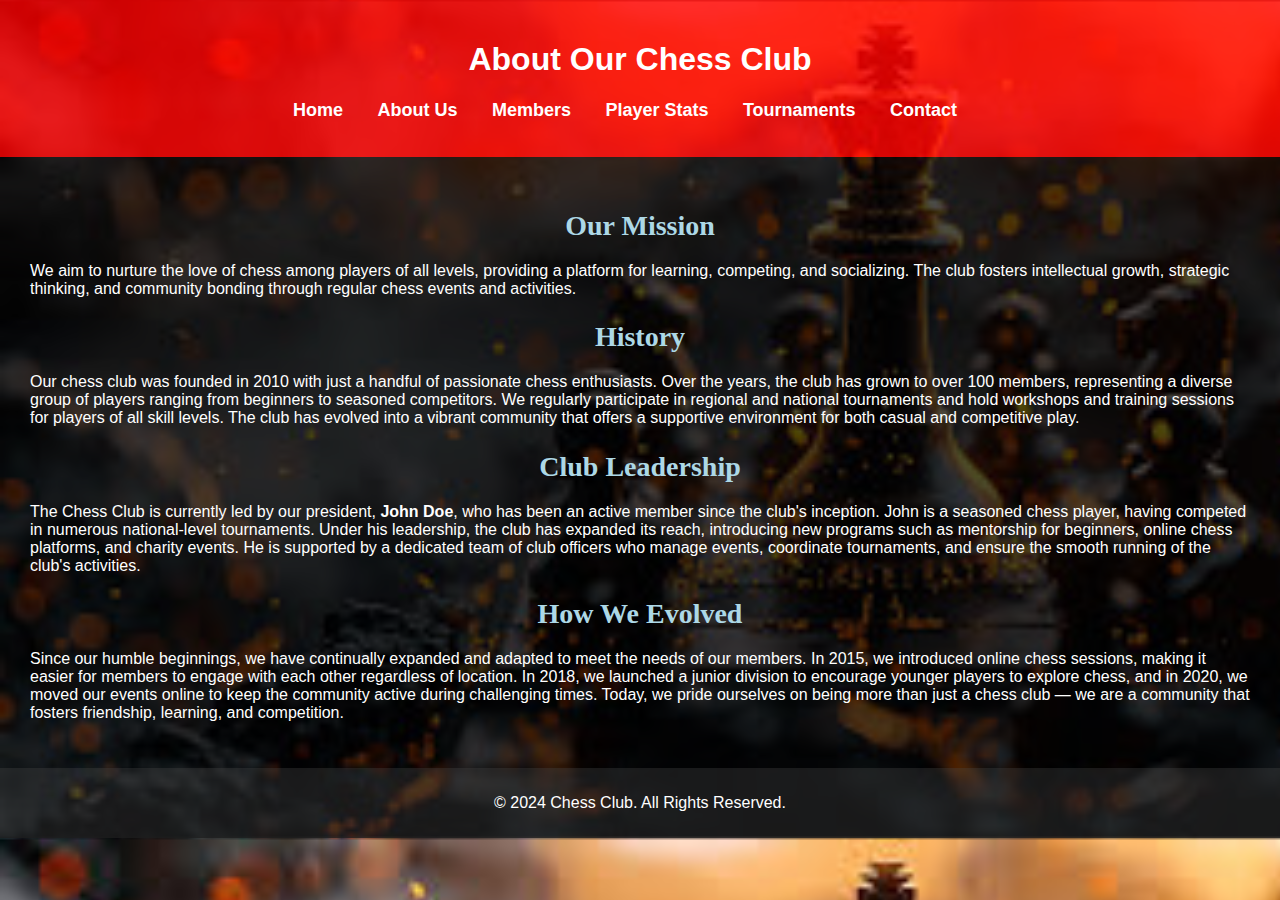
<file: about.html>
<!DOCTYPE html>
<html lang="en">
<head>
    <meta charset="UTF-8">
    <meta name="viewport" content="width=device-width, initial-scale=1.0">
    <title>About Us - Chess Club</title>
    <link rel="stylesheet" href="styles.css">
</head>
<body>
    <header>
        <h1>About Our Chess Club</h1>
        <nav>
            <ul>
                <li><a href="index.html">Home</a></li>
                <li><a href="about.html">About Us</a></li>
                <li><a href="members.html">Members</a></li>
                <li><a href="stats.html">Player Stats</a></li>
                <li><a href="tournament.html">Tournaments</a></li> <!-- Links to the Tournaments page -->
                <li><a href="contact.html">Contact</a></li>
            </ul>
        </nav>
    </header>
    <main>
        <section class="about">
            <h2>Our Mission</h2>
            <p>We aim to nurture the love of chess among players of all levels, providing a platform for learning, competing, and socializing. The club fosters intellectual growth, strategic thinking, and community bonding through regular chess events and activities.</p>

            <h2>History</h2>
            <p>Our chess club was founded in 2010 with just a handful of passionate chess enthusiasts. Over the years, the club has grown to over 100 members, representing a diverse group of players ranging from beginners to seasoned competitors. We regularly participate in regional and national tournaments and hold workshops and training sessions for players of all skill levels. The club has evolved into a vibrant community that offers a supportive environment for both casual and competitive play.</p>

            <h2>Club Leadership</h2>
            <p>The Chess Club is currently led by our president, <strong>John Doe</strong>, who has been an active member since the club's inception. John is a seasoned chess player, having competed in numerous national-level tournaments. Under his leadership, the club has expanded its reach, introducing new programs such as mentorship for beginners, online chess platforms, and charity events. He is supported by a dedicated team of club officers who manage events, coordinate tournaments, and ensure the smooth running of the club's activities.</p>

            <h2>How We Evolved</h2>
            <p>Since our humble beginnings, we have continually expanded and adapted to meet the needs of our members. In 2015, we introduced online chess sessions, making it easier for members to engage with each other regardless of location. In 2018, we launched a junior division to encourage younger players to explore chess, and in 2020, we moved our events online to keep the community active during challenging times. Today, we pride ourselves on being more than just a chess club — we are a community that fosters friendship, learning, and competition.</p>
        </section>
    </main>
    <footer>
        <p>&copy; 2024 Chess Club. All Rights Reserved.</p>
    </footer>
</body>
</html>
</file>
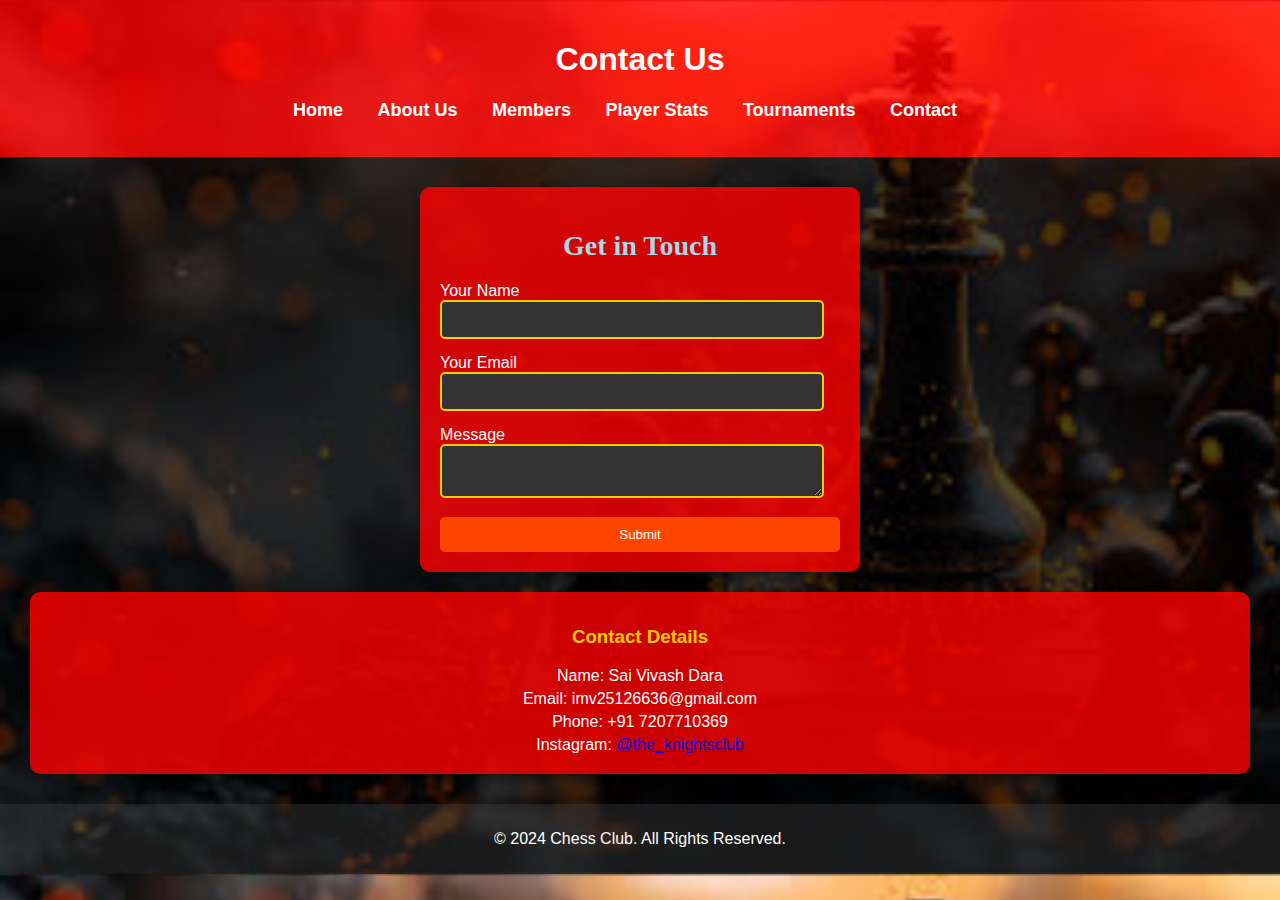
<file: contact.html>
<!DOCTYPE html>
<html lang="en">
<head>
    <meta charset="UTF-8">
    <meta name="viewport" content="width=device-width, initial-scale=1.0">
    <title>Contact - Chess Club</title>
    <link rel="stylesheet" href="styles.css">
    <style>
        /* Add aggressive colors and box decorations */
        body {
            background-color: #222; /* Dark background for contrast */
            color: #fff; /* Light text color */
            font-family: Arial, sans-serif;
        }

        .contact-form {
            background-color: rgba(255, 0, 0, 0.8); /* Bold red background for the form */
            padding: 20px;
            border-radius: 10px;
            box-shadow: 0 4px 20px rgba(0, 0, 0, 0.5);
            transition: transform 0.3s ease, box-shadow 0.3s ease;
            max-width: 400px; /* Max width for the form */
            margin: auto; /* Center the form */
        }

        .contact-form:hover {
            transform: scale(1.02);
            box-shadow: 0 8px 40px rgba(0, 0, 0, 0.5);
        }

        .form-group {
            margin-bottom: 15px; /* Spacing between form groups */
        }

        input, textarea {
            border: 2px solid #ffcc00; /* Aggressive yellow border color */
            border-radius: 5px;
            padding: 10px;
            transition: border-color 0.3s ease;
            width: 90%; /* Full width */
            background-color: #333; /* Dark background for input fields */
            color: #fff; /* Light text color for inputs */
        }

        input:focus, textarea:focus {
            border-color: #ff8c1a; /* Change border color on focus */
            outline: none; /* Remove default outline */
        }

        button {
            background-color: #ff4500; /* Aggressive orange button color */
            color: white;
            padding: 10px 15px;
            border: none;
            border-radius: 5px;
            cursor: pointer;
            transition: background-color 0.3s ease;
            width: 100%; /* Full width for the button */
        }

        button:hover {
            background-color: #ff0000; /* Bright red on hover */
        }

        .founder-contact {
            background-color: rgba(255, 0, 0, 0.8); /* Bold red background for contact info */
            padding: 15px;
            border-radius: 10px;
            margin-top: 20px;
            text-align: center;
            box-shadow: 0 4px 20px rgba(0, 0, 0, 0.5);
        }

        .founder-contact h3 {
            color: #ffcc00; /* Bright yellow for headings */
        }

        .founder-contact p {
            margin: 5px 0; /* Margin for contact details */
            color: #fff; /* White text color for contact details */
        }

        /* Animation for input boxes */
        input, textarea {
            animation: fadeIn 0.5s ease-in-out; /* Fade-in effect */
        }

        @keyframes fadeIn {
            from {
                opacity: 0; /* Start invisible */
                transform: translateY(10px); /* Move up slightly */
            }
            to {
                opacity: 1; /* End fully visible */
                transform: translateY(0); /* Reset position */
            }
        }
    </style>
</head>
<body>
    <header>
        <h1>Contact Us</h1>
        <nav>
            <ul>
                <li><a href="index.html">Home</a></li>
                <li><a href="about.html">About Us</a></li>
                <li><a href="members.html">Members</a></li>
                <li><a href="stats.html">Player Stats</a></li>
                <li><a href="tournament.html">Tournaments</a></li> <!-- Links to the Tournaments page -->
                <li><a href="contact.html">Contact</a></li>
            </ul>
        </nav>
    </header>
    <main>
        <section class="contact-form" id="hui">
            <h2>Get in Touch</h2>
            <form action="#" method="POST">
                <div class="form-group">
                    <label for="name">Your Name</label>
                    <input type="text" id="name" name="name" required>
                </div>
                <div class="form-group">
                    <label for="email">Your Email</label>
                    <input type="email" id="email" name="email" required>
                </div>
                <div class="form-group">
                    <label for="message">Message</label>
                    <textarea id="message" name="message" required></textarea>
                </div>
                <button type="submit">Submit</button>
            </form>
        </section>

        <section class="founder-contact">
            <h3>Contact Details</h3>
            <p>Name: Sai Vivash Dara</p>
            <p>Email: imv25126636@gmail.com</p>
            <p>Phone: +91 7207710369</p>
            <p>Instagram: <a href="https://instagram.com/the_knightsclub" target="_blank">@the_knightsclub</a></p>
        </section>
    </main>
    <footer>
        <p>&copy; 2024 Chess Club. All Rights Reserved.</p>
    </footer>
</body>
</html>
</file>
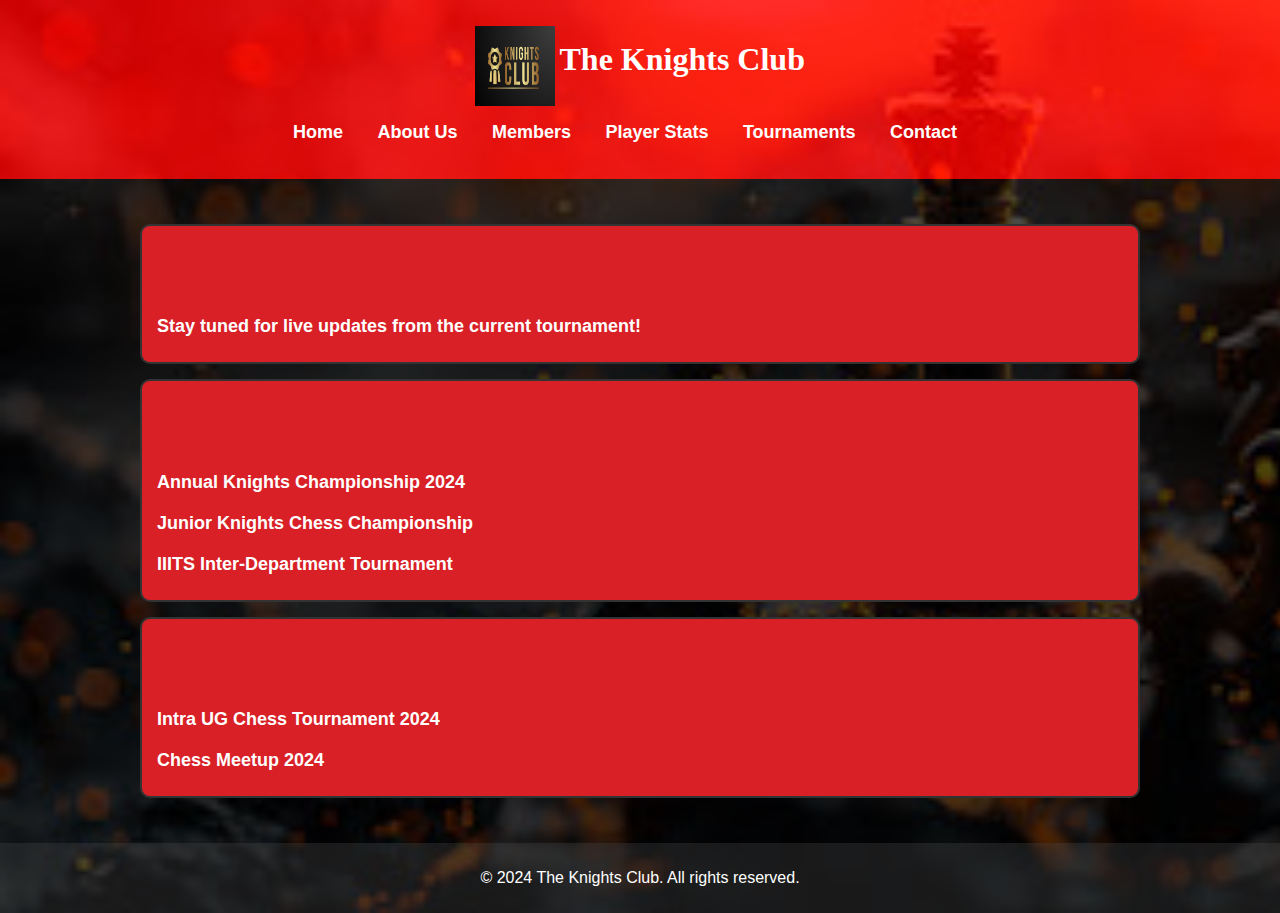
<file: tournament.html>
<!DOCTYPE html>
<html lang="en">

<head>
    <meta charset="UTF-8">
    <meta name="viewport" content="width=device-width, initial-scale=1.0">
    <title>Tournaments - Knights Club</title>
    <link rel="stylesheet" href="styles.css">
    <style>
        /* Updated CSS for smaller box size and aggressive background color */
        .tournament-section {
            border: 2px solid #333;
            border-radius: 10px;
            padding: 10px;
            margin-bottom: 15px;
            background-color: #d92027; /* Aggressive red background color */
            color: #fff; /* White text for better contrast */
            width: 80%; /* Reducing the box size */
            margin: 15px auto; /* Centering the section */
            transition: transform 0.3s ease; /* Smooth effect */
        }

        /* Add scale effect when section is hovered */
        .tournament-section:hover {
            transform: scale(1.02); /* Slightly enlarges the section */
            box-shadow: 0px 4px 8px rgba(0, 0, 0, 0.3); /* Adding shadow for effect */
        }

        .tournament-item {
            margin: 10px 0;
        }

        .tournament-item a {
            text-decoration: none;
            font-weight: bold;
            font-size: 18px;
            color: #fff; /* White links */
            padding: 5px;
            display: inline-block;
            transition: background-color 0.3s ease, color 0.3s ease; /* Smooth transition */
        }

        /* Effect when a tournament item is hovered */
        .tournament-item a:hover {
            background-color: #ffd700; /* Golden background on hover */
            color: #000; /* Change text to black */
            border-radius: 5px;
        }

        /* Add an active effect when the link is clicked */
        .tournament-item a:active {
            background-color: #ff5733; /* Bright orange on click */
            color: #fff; /* White text */
        }

        h2 {
            font-family: 'Georgia', serif;
            color: #ffd700; /* Golden color for headings */
            text-transform: uppercase;
            letter-spacing: 1.5px;
            text-shadow: 2px 2px 5px rgba(0, 0, 0, 0.3); /* Shadow effect on headings */
        }

        /* Adding a smooth animation for when headings appear */
        h2 {
            opacity: 0;
            animation: fadeIn 1.5s forwards;
        }

        @keyframes fadeIn {
            to {
                opacity: 1;
            }
        }
    </style>
</head>

<body>
    <header>
        <img src="photos/logo1.png" alt="Knights Club Logo" style="width: 80px; height: 80px; vertical-align: middle;">
        <h1 style="font-family: 'Georgia', serif; font-weight: bold; display: inline-block;">The Knights Club</h1>
        <nav>
            <ul>
                <li><a href="index.html">Home</a></li>
                <li><a href="about.html">About Us</a></li>
                <li><a href="members.html">Members</a></li>
                <li><a href="stats.html">Player Stats</a></li>
                <li><a href="tournament.html">Tournaments</a></li>
                <li><a href="contact.html">Contact</a></li>
            </ul>
        </nav>
    </header>

    <main>
        <!-- Live Tournament Section -->
        <section id="live-tournament" class="tournament-section">
            <h2>Live Tournament Updates</h2>
            <div id="liveTournamentUpdate" class="tournament-item">
                <a href="live_tournament.html">Stay tuned for live updates from the current tournament!</a>
            </div>
        </section>

        <!-- Upcoming Tournaments Section -->
        <section id="upcoming-tournaments" class="tournament-section">
            <h2>Upcoming Tournaments</h2>
            <div class="tournament-list">
                <article class="tournament-item">
                    <a href="knights_championship.html">Annual Knights Championship 2024</a>
                </article>

                <article class="tournament-item">
                    <a href="junior_knights.html">Junior Knights Chess Championship</a>
                </article>

                <article class="tournament-item">
                    <a href="inter_department.html">IIITS Inter-Department Tournament</a>
                </article>
            </div>
        </section>

        <!-- Previous Tournaments Section -->
        <section id="previous-tournaments" class="tournament-section">
            <h2>Previous Tournaments</h2>
            <div class="tournament-list">
                <article class="tournament-item">
                    <a href="intra_ug.html">Intra UG Chess Tournament 2024</a>
                </article>

                <article class="tournament-item">
                    <a href="chess_meetup.html">Chess Meetup 2024</a>
                </article>
            </div>
        </section>
    </main>

    <footer>
        <p>&copy; 2024 The Knights Club. All rights reserved.</p>
    </footer>

    <script src="script.js"></script>
</body>

</html>
</file>
<file: styles.css>
/* General styles */
body {
    font-family: Arial, sans-serif;
    margin: 0;
    padding: 0;
    background-color: #000000; /* Black background */
    background-image: url('photos/image.png'); /* Background image */
    background-size: cover; /* Cover the entire background */
    color: #FFFFFF; /* White text for readability */
}

header {
    background-color: rgba(255, 0, 0, 0.8); /* Bright red header */
    color: #FFFFFF;
    padding: 20px 0;
    text-align: center;
}

nav ul {
    list-style-type: none;
    padding: 0;
}

nav ul li {
    display: inline;
    margin-right: 30px;
}

nav ul li a {
    color: #FFFFFF;
    text-decoration: none;
    font-weight: bold;
    font-size: 18px;
}

nav ul li a:hover {
    color: maroon;
    text-shadow: 0px 0px 5px maroon;
}

main {
    padding: 30px;
    background-color: rgba(0, 0, 0, 0.7); /* Semi-transparent background */
}

h2 {
    font-family: 'Georgia', serif;
    font-size: 28px;
    margin-bottom: 20px;
    text-align: center;
    color: #ADD8E6; /* Light blue */
}

/* Updated Scrolling Section */
.scrolling-section {
    background: linear-gradient(to right, #FF5733, #FFC300, #FF33FF); /* Multi-color gradient */
    padding: 30px; /* Increased padding around the section */
    border-radius: 8px; /* Rounded corners */
    box-shadow: 0 0 15px rgba(255, 0, 0, 0.5); /* Soft shadow for depth */
    color: #FFFFFF; /* Change text color to white for better contrast */
    text-align: center; /* Centered text */
    margin: 30px 0; /* Increased spacing above and below */
    overflow: hidden; /* Hide overflow to manage scrolling better */
}

/* Heading Styles */
.scrolling-section h2 {
    font-size: 36px; /* Larger font size for the heading */
    font-weight: bold; /* Bold text for the heading */
    color: #FFD700; /* Gold color for the heading */
    text-shadow: 2px 2px 5px rgba(255, 255, 255, 0.7); /* Glow effect for the heading */
    margin-bottom: 20px; /* Space below the heading */
}

/* Event Items in the Scrolling Section */
.scrolling-section .event-item {
    background-color: rgba(255, 255, 255, 0.8); /* Semi-transparent white for event items */
    border: 2px solid #FF5733; /* Bright border for event items */
    border-radius: 8px; /* Rounded corners */
    padding: 15px; /* Padding inside items */
    margin: 10px; /* Margin between items */
    transition: transform 0.3s ease, box-shadow 0.3s ease; /* Smooth transition for hover effect */
}

.scrolling-section .event-item:hover {
    transform: scale(1.05); /* Scale up on hover */
    box-shadow: 0 0 20px rgba(255, 87, 34, 0.8); /* Enhanced shadow on hover */
}

/* Description Text in Event Items */
.scrolling-section .event-item p {
    color: #333; /* Dark text color for readability */
    font-weight: bold; /* Bold text for emphasis */
    margin-top: 10px; /* Space above the description */
}

/* Add Space for Scrolling */
.scrolling-container {
    overflow-x: auto; /* Enable horizontal scrolling */
    white-space: nowrap; /* Prevent line breaks for items */
    padding-bottom: 10px; /* Add some space at the bottom */
}

/* Slider styles */
.event-slider {
    position: relative;
    overflow: hidden; /* Hide overflow for sliding effect */
    width: 100%; /* Full width of the container */
    max-width: 650px; /* Set a max width for the slider */
    margin: 0 auto; /* Center align */
    box-shadow: 0 0 20px rgba(255, 0, 0, 1); /* Glow effect for the slider */
    border-radius: 8px; /* Rounded corners for the slider */
}

.event-container {
    display: flex;
    transition: transform 0.5s ease; /* Smooth transition */
}

.event-item {
    background-color: rgba(255, 255, 255, 0.9); /* Bright background color for event items */
    border: 4px solid #FF0000; /* Complete border */
    box-shadow: 0 0 10px rgba(255, 0, 0, 0.7); /* Initial glow effect */
    border-radius: 8px;
    margin: 0; /* No margin to fit within the slider */
    padding: 20px; /* Increased padding for content */
    min-width: 100%; /* Each item takes full width of the slider */
    box-sizing: border-box; /* Include padding in width */
    transition: box-shadow 0.3s ease; /* Smooth transition for glow effect */
}

.event-item:hover {
    box-shadow: 0 0 20px rgba(255, 0, 0, 1), 0 0 30px rgba(255, 0, 0, 0.5); /* Glow effect on hover */
}

.event-image {
    width: 100%; /* Full width */
    height: auto; /* Automatic height based on aspect ratio */
    max-height: 400px; /* Maximum height */
    border-radius: 8px; /* Rounded corners */
}

.event-description {
    color: #000000; /* Dark text color for readability */
    text-align: center; /* Center align text */
    font-weight: bold; /* Bold text */
}

/* Slider buttons */
.slider-button {
    position: absolute;
    top: 50%;
    transform: translateY(-50%);
    background-color: rgba(255, 0, 0, 0.9); /* Bright red for buttons */
    color: white;
    border: none;
    padding: 10px 15px; /* Added padding for larger buttons */
    cursor: pointer;
    border-radius: 50%;
    z-index: 1; /* On top of events */
    transition: background-color 0.3s ease; /* Transition for button color */
}

.slider-button:hover {
    background-color: rgba(255, 0, 0, 1); /* Change to solid red on hover */
}

#prevButton {
    left: 10px; /* Position left */
}

#nextButton {
    right: 10px; /* Position right */
}

/* Team section */
.team {
    margin-top: 30px;
}

.team-grid {
    display: flex;
    justify-content: space-around;
    flex-wrap: wrap;
}

.member-box {
    background-color: rgba(30, 62, 98, 0.9); /* Darker background for member boxes */
    border: 2px solid #FF0000; /* Border for member boxes */
    border-radius: 8px;
    padding: 10px;
    text-align: center;
    margin: 10px;
    flex-basis: 200px; /* Fixed width */
}

.member-box img {
    width: 150px; /* Reduced image size */
    height: 150px; /* Reduced image size */
    border-radius: 50%; /* Circular images */
}

footer {
    text-align: center;
    padding: 10px 0;
    background-color: rgba(30, 30, 30, 0.8);
    color: white;
}


/* Scrolling Section Styles */
.knights-club-scrolling {
    background: linear-gradient(to right, #FFB74D, #FF9800); /* Bright gradient background */
    border: 2px solid #FF5722; /* Bright border for the section */
    border-radius: 8px; /* Rounded corners */
    padding: 20px; /* Padding around the section */
    box-shadow: 0 4px 15px rgba(255, 87, 34, 0.7); /* Glow effect with shadow */
    color: #FFFFFF; /* White text for contrast */
    margin: 20px 0; /* Spacing above and below */
}

/* Header for the Knights Club Section */
.knights-club-scrolling h2 {
    font-family: 'Georgia', serif;
    font-size: 32px; /* Larger font size for header */
    margin-bottom: 15px; /* Space below the header */
    text-align: center; /* Centered text */
    text-shadow: 0 0 10px rgba(255, 255, 255, 0.8); /* White glow for text */
}

/* Event Items in the Scrolling Section */
.knights-club-event-item {
    background-color: rgba(255, 255, 255, 0.9); /* White background for event items */
    border: 2px solid #FF9800; /* Orange border */
    border-radius: 8px;
    margin: 10px; /* Margin between items */
    padding: 15px; /* Padding inside items */
    transition: box-shadow 0.3s ease; /* Smooth transition for hover effect */
    box-shadow: 0 4px 10px rgba(0, 0, 0, 0.3); /* Initial shadow for depth */
}

.knights-club-event-item:hover {
    box-shadow: 0 0 20px rgba(255, 152, 0, 0.8), 0 0 30px rgba(255, 87, 34, 0.5); /* Enhanced glow effect on hover */
}

/* Event Image in the Scrolling Section */
.knights-club-event-image {
    width: 100%; /* Full width of the item */
    height: auto; /* Automatic height */
    max-height: 300px; /* Limit maximum height */
    border-radius: 8px; /* Rounded corners */
    border: 2px solid #FF5722; /* Bright border around images */
}

/* Description Text in Event Items */
.knights-club-event-description {
    color: #333333; /* Dark text color for readability */
    text-align: center; /* Center align description text */
    font-weight: bold; /* Bold text for emphasis */
    margin-top: 10px; /* Space above the description */
}

/* Buttons for Navigation */
.knights-club-slider-button {
    position: absolute;
    top: 50%;
    transform: translateY(-50%);
    background-color: rgba(255, 87, 34, 0.8); /* Bright button color */
    color: white;
    border: none;
    padding: 10px 15px; /* Padding for larger buttons */
    cursor: pointer;
    border-radius: 50%; /* Circular buttons */
    z-index: 1; /* Keep buttons above content */
    transition: background-color 0.3s ease; /* Transition for button color */
}

.knights-club-slider-button:hover {
    background-color: rgba(255, 87, 34, 1); /* Change to solid color on hover */
}

.knights-club-slider-button#prevButton {
    left: 10px; /* Position left */
}

.knights-club-slider-button#nextButton {
    right: 10px; /* Position right */
}

#welcomeMarquee {
    background-color:rgb(5, 5, 59); /* Background color */
    color: #ed5808; /* Text color */
    font-size: 20px; /* Font size */
    height: 50px; /* Increase height */
    line-height: 50px; /* Center text vertically */
    padding: 0 20px; /* Padding on sides */
}


#hui{
    width: 1000px;
    
}


table {
    width: 100%;
    border-collapse: collapse;
    margin: 20px 0;
    font-size: 18px;
    text-align: left;
}

table thead tr {
    background-color: #f2f2f2;
    border-bottom: 2px solid #ddd;
}

table th, table td {
    padding: 12px 15px;
    border-bottom: 1px solid #ddd;
}

.live-tournament, .past-tournaments, .upcoming-tournaments {
    margin: 20px;
    padding: 20px;
    border: 1px solid #ddd;
    background-color: #fafafa;
}

h2 {
    font-family: 'Georgia', serif;
    font-weight: bold;
}
</file>
